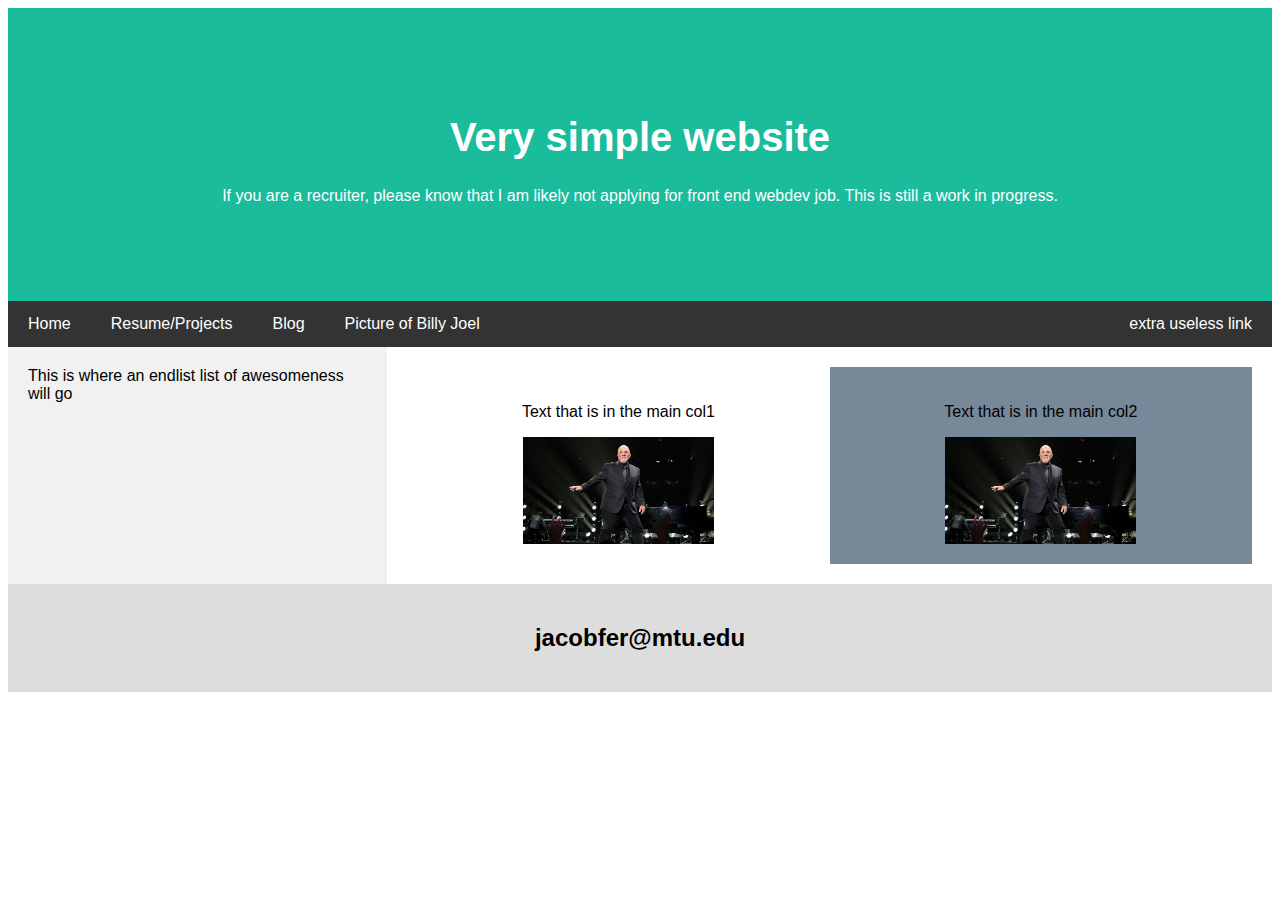
<file: index.html>
﻿<!DOCTYPE html>

<html lang="en" xmlns="http://www.w3.org/1999/xhtml">
<head>
    <meta charset="utf-8" />
    <meta name="viewport" content="width=device-width, initial-scale=1">
    <link rel="stylesheet" href="styles.css" />
    <title>JakeFerg.com</title>
</head>


<body>
    <div class="header">
        <h1>Very simple website</h1>
        <p>If you are a recruiter, please know that I am likely not applying for front end webdev job. This is still a work in progress.</p>
    </div>
    <div class="navbar">
        <a>Home</a>
        <a href="portfolio.html">Resume/Projects</a>
        <a href="#">Blog</a>
        <a href="BillyJoel.jpg">Picture of Billy Joel</a>
        <a href="#" class="right">extra useless link</a>
    </div>
    <div class="row">
        <div class="side">This is where an endlist list of awesomeness will go</div>
        <div class="main">
            <div class="mainCol">
                <div class="col1">
                    <p style="text-align:center" >Text that is in the main col1</p>
                    <img src="BillyJoel.jpg" alt="HAHA" class="center" />
                </div>
                <div class="col2">
                    <p style="text-align:center">Text that is in the main col2</p>
                    <img src="BillyJoel.jpg" alt="HAHA" class="center" />
                </div>
            </div>
        </div>
    </div>
    <div class="footer">
        <h2>jacobfer@mtu.edu</h2>
    </div>
</body>

</html>
</file>
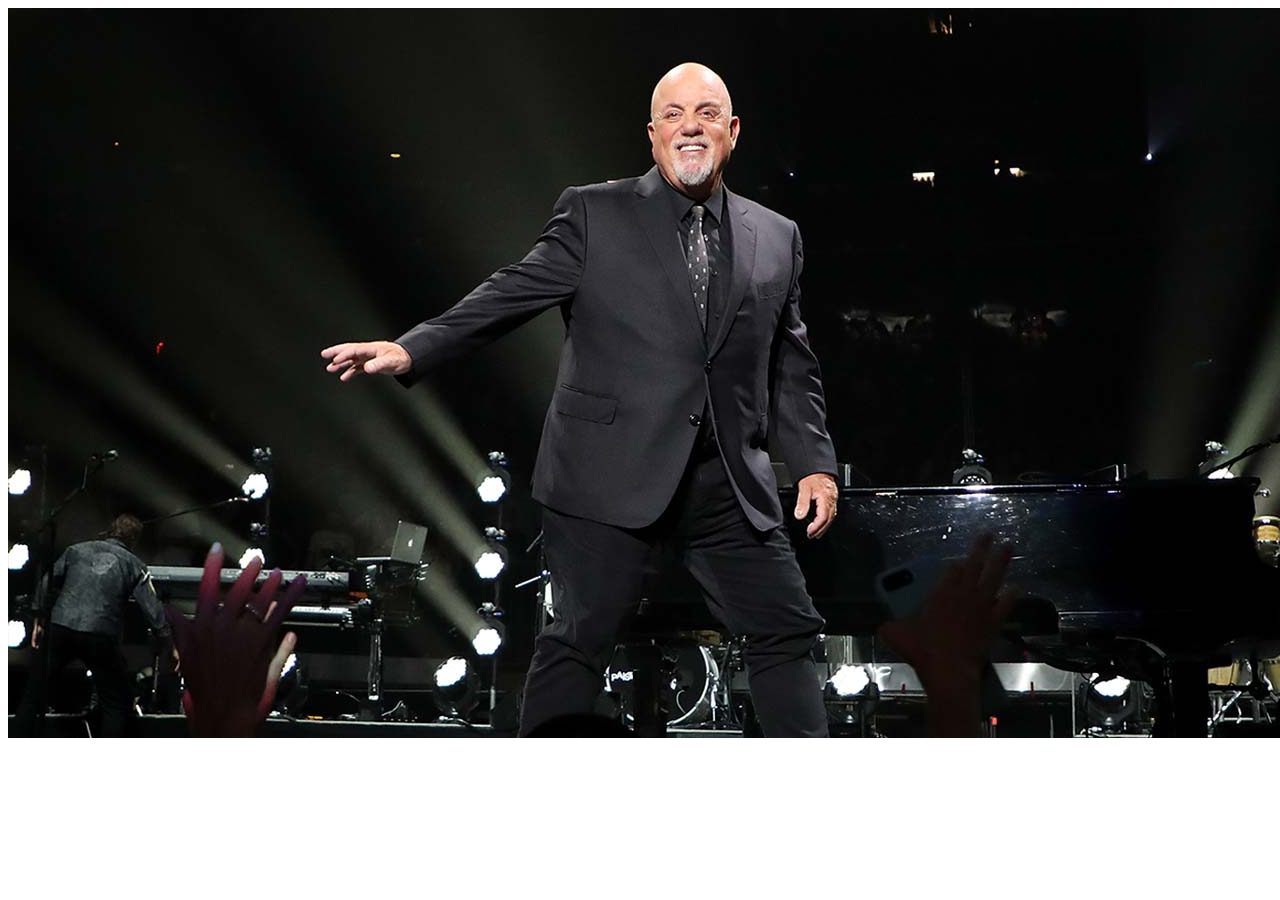
<file: billyjoel.html>
﻿<!DOCTYPE html>

<html lang="en" xmlns="http://www.w3.org/1999/xhtml">
<head>
    <meta charset="utf-8" />
    <title>Billy Joel Picture</title>
</head>
<body>
    <img src="BillyJoel.jpg" alt="Billy billy kanilly">
</body>
</html>
</file>
<file: styles.css>
﻿body {
    font-family: Arial, Helvetica, sans-serif;
}

.header {
    padding: 80px; /* some padding */
    text-align: center; /* center the text */
    background: #1abc9c; /* green background */
    color: white; /* white text color */
}

.header h1{
    font-size: 40px;
}


/* Style the top navigation bar */
.navbar {
    overflow: hidden; /* Hide overflow */
    background-color: #333; /* Dark background color */
}

/* Style the navigation bar links */
.navbar a {
    float: left; /* Make sure that the links stay side-by-side */
    display: block; /* Change the display to block, for responsive reasons (see below) */
    color: white; /* White text color */
    text-align: center; /* Center the text */
    padding: 14px 20px; /* Add some padding */
    text-decoration: none; /* Remove underline */
}


/* Right-aligned link */
.navbar a.right {
 float: right; /* Float a link to the right */
}

/* Change color on hover/mouse-over */
.navbar a:hover {
 background-color: #ddd; /* Grey background color */
 color: black; /* Black text color */
}
/* Ensure proper sizing */
* {
    box-sizing: border-box;
}

/* Column container */
.row {
    display: flex;
    flex-wrap: wrap;
}
.mainCol {
    display: flex;
    flex-wrap: wrap;
}

/* Create two unequal columns that sits next to each other */
/* Sidebar/left column */
.side {
    flex: 30%; /* Set the width of the sidebar */
    background-color: #f1f1f1; /* Grey background color */
    padding: 20px; /* Some padding */
}

/* Main column */
.main {
    flex: 70%; /* Set the width of the main content */
    background-color: white; /* White background color */
    padding: 20px; /* Some padding */
}
.col1 {
    flex: 50%;
    background-color: white; /* White background color */
    padding: 20px;
}
.col2 {
    flex: 50%;
    background-color: lightslategrey; /* White background color */
    padding: 20px;
}
.center{
    display:block;
    margin-left:auto;
    margin-right:auto;
    width:50%;
}

/* Responsive layout - when the screen is less than 700px wide, make the two columns stack on top of each other instead of next to each other */
@media screen and (max-width: 700px) {
    .row {
        flex-direction: column;
    }
}

/* Responsive layout - when the screen is less than 400px wide, make the navigation links stack on top of each other instead of next to each other */
@media screen and (max-width: 400px) {
    .navbar a {
        float: none;
        width: 100%;
    }
}
.footer {
    padding: 20px; /* Some padding */
    text-align: center; /* Center text*/
    background: #ddd; /* Grey background */
}
</file>
